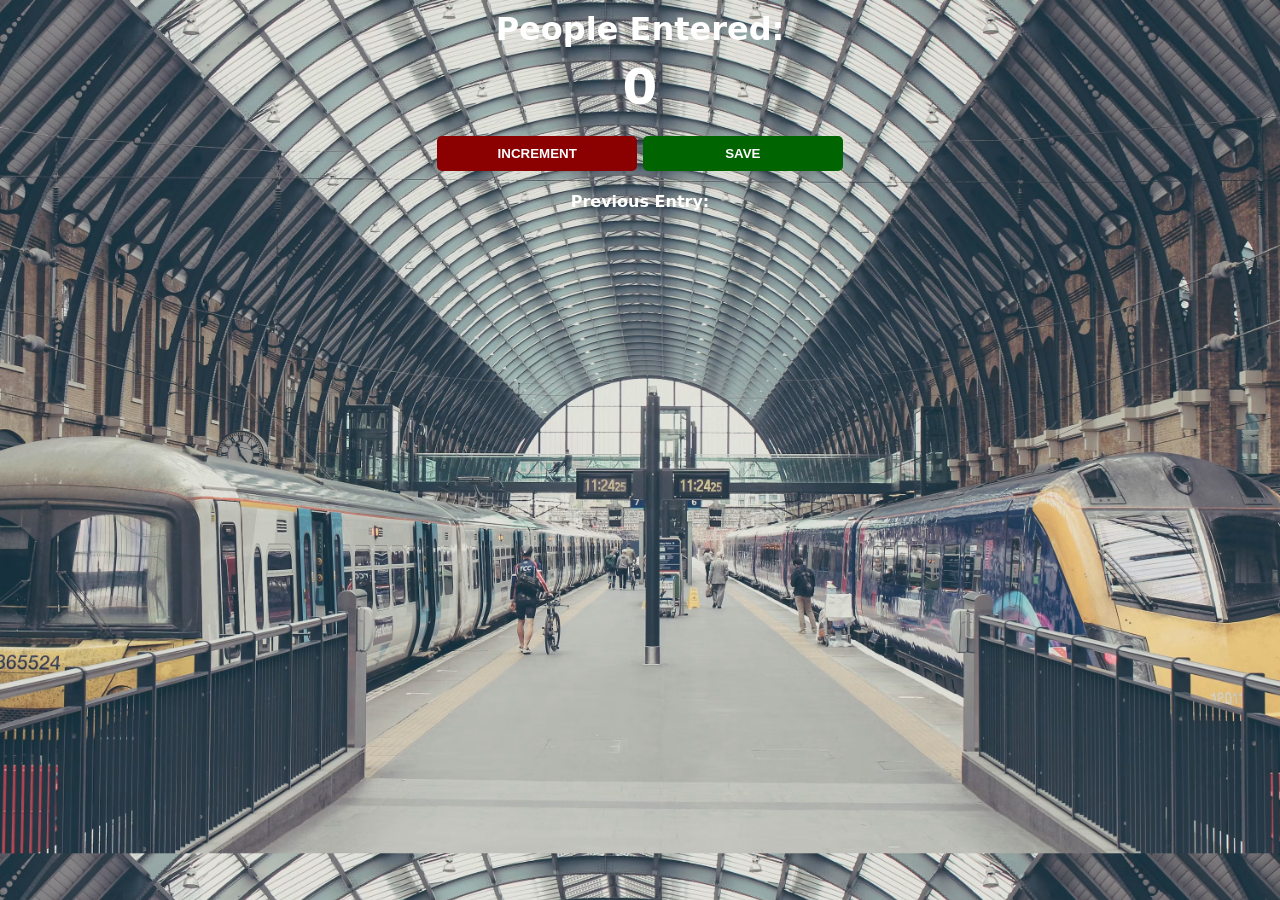
<file: index.html>
<!DOCTYPE html>
<html lang="en">
    <head>
        <link rel="stylesheet" href="styles.css">
    </head>
    <body>
        <h1>People Entered:</h1>
        <h2 id="count">0 </h2>
        <button id="increment" onclick="increment()">INCREMENT</button>
        <button id="save" onclick="save()">SAVE</button>
        <p id="save-entry">Previous Entry:</p>
        <script src="index.js"> </script>
    </body>
</html>
</file>
<file: styles.css>
body{
    background-image: url(station.avif);
    background-size: cover;
    font-family: system-ui, -apple-system, BlinkMacSystemFont, 'Segoe UI', Roboto, Oxygen, Ubuntu, Cantarell, 'Open Sans', 'Helvetica Neue', sans-serif;
    font-weight: bold;
    text-align: center;
    text-shadow: 1px;
    color: white;
    
}
h1{
    margin-top: 10px;
    margin-bottom: 10px;
}
h2{
    font-size: 50px;
    margin-top: 0;
    margin-bottom: 20px;
}
button{
    border: none;
    color: white;
    font-weight: bold;
    width: 200px;
    border-radius: 5px;
    margin-bottom: 5px;
    padding-top: 10px;
    padding-bottom: 10px;
}
#increment{
    background: darkred;
    
    
}
#save{
    background: darkgreen;
}
</file>
